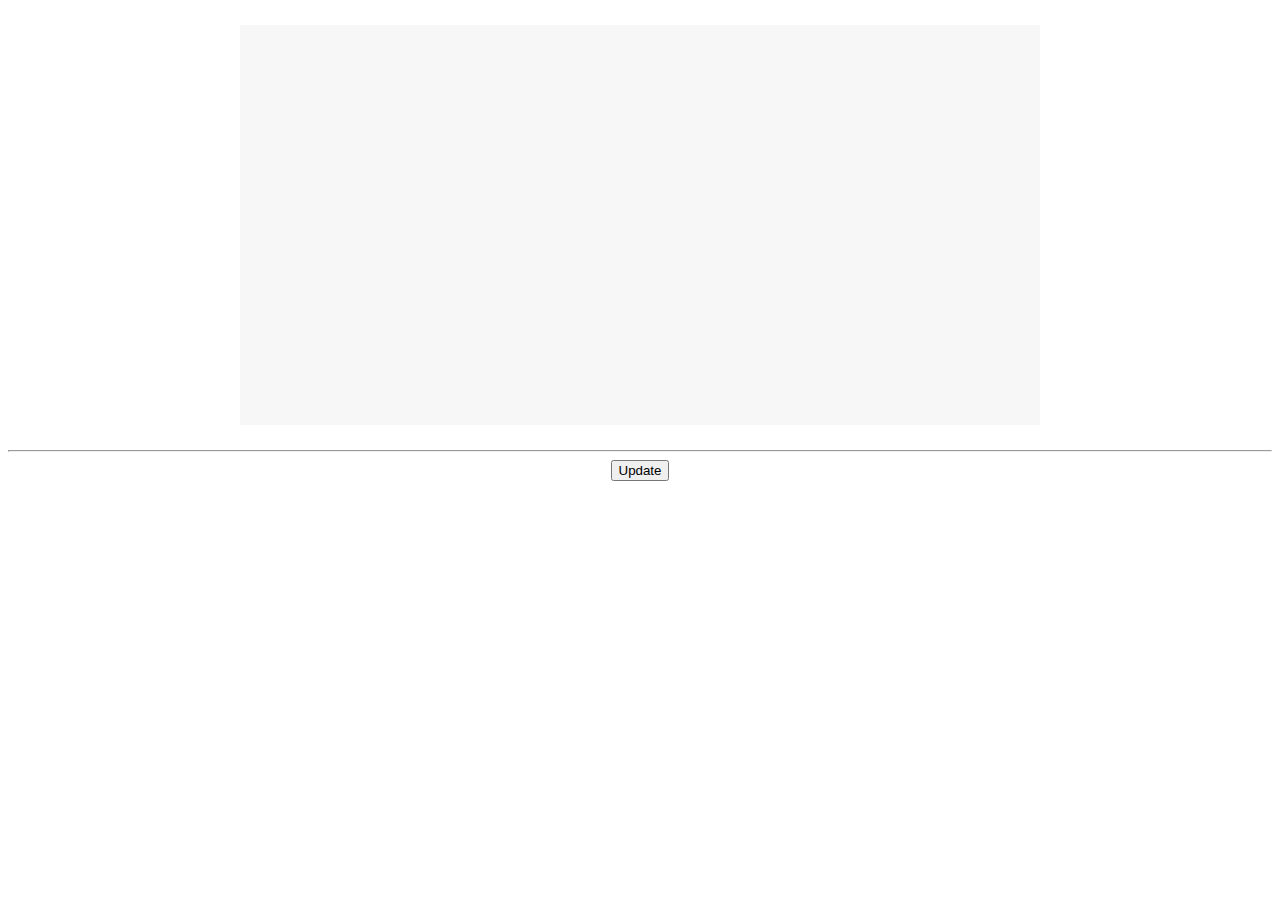
<file: 5/5.2/index.html>
<!DOCTYPE html>
<html lang="en">
<head>
    <meta charset="UTF-8">
    <title>D3 Bar Chart</title>
    <link rel="stylesheet" type="text/css" href="style.css">
</head>
<body>
    <div id="chart"></div>
    <hr>
    <button type="button">Update</button>

    <script src="https://d3js.org/d3.v5.js"></script>
    <script src="app.js"></script>
</body>
</html>
</file>
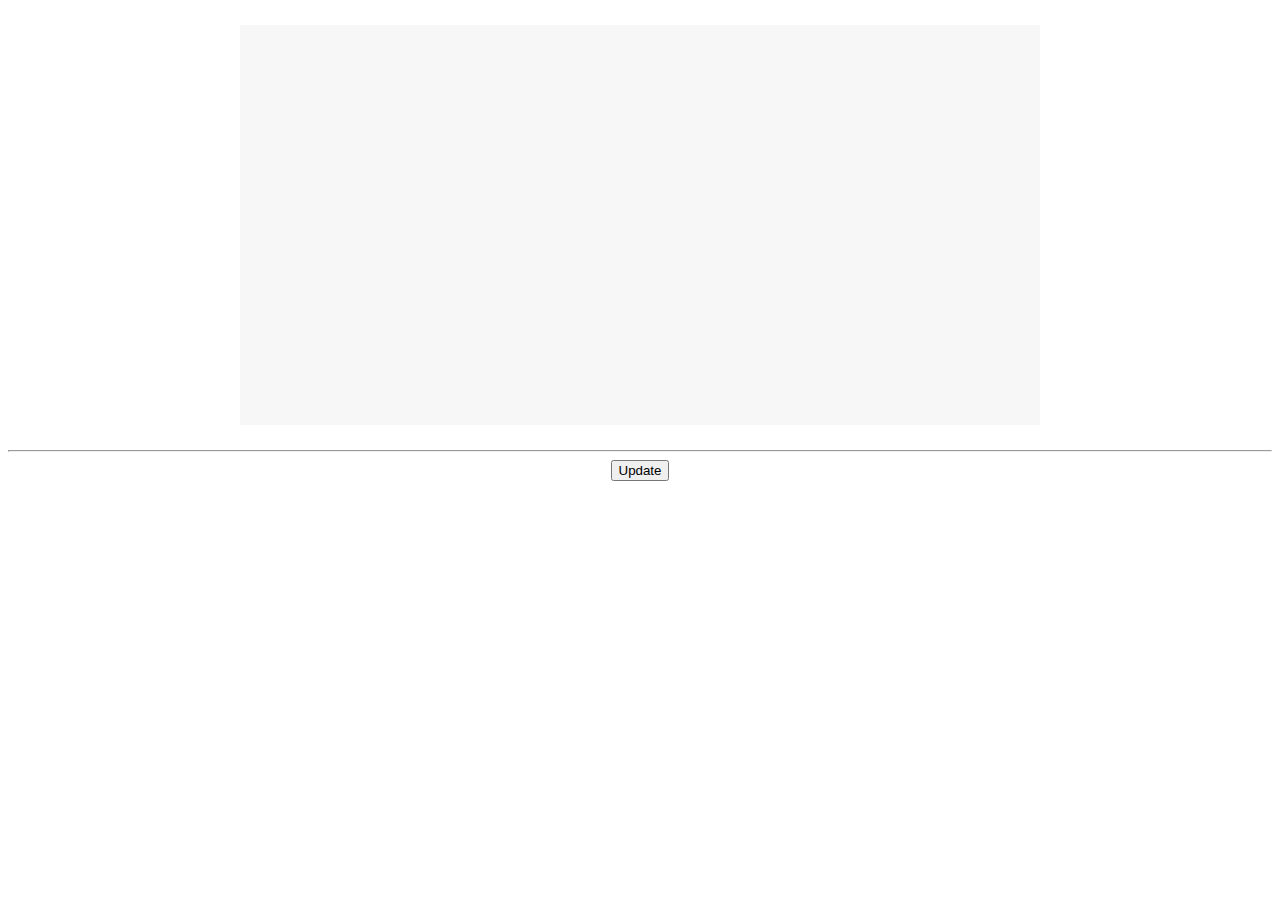
<file: 5/5.6/index.html>
<!DOCTYPE html>
<html lang="en">
<head>
    <meta charset="UTF-8">
    <title>D3 Scatter Plot</title>
    <link rel="stylesheet" type="text/css" href="style.css">
</head>
<body>
    <div id="chart"></div>
    <hr>
    <button type="button">Update</button>
    <script src="https://d3js.org/d3.v5.js"></script>
    <script src="app.js"></script>
</body>
</html>
</file>
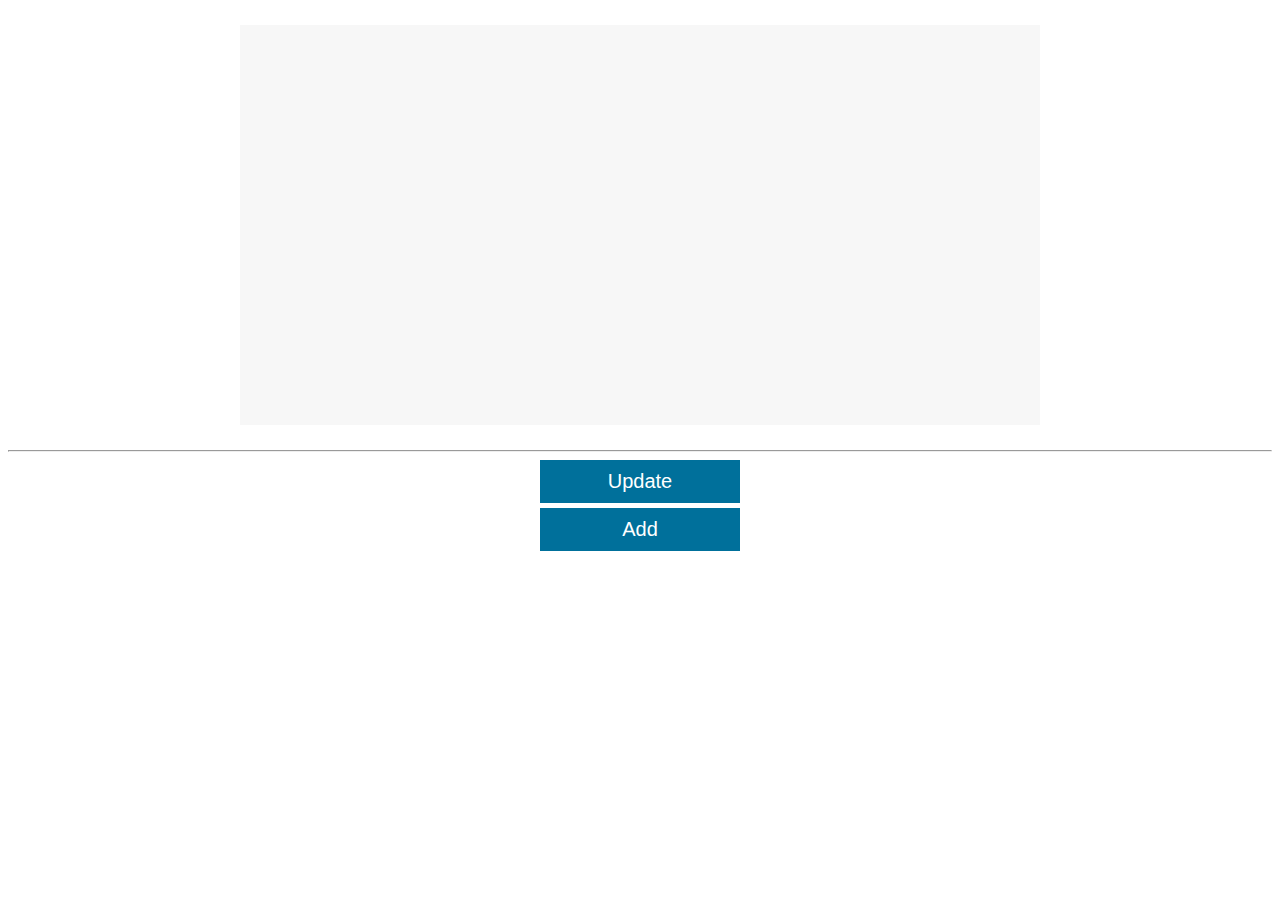
<file: 5/5.8/index.html>
<!DOCTYPE html>
<html lang="en">
<head>
    <meta charset="UTF-8">
    <title>D3 Bar Chart</title>
    <link rel="stylesheet" type="text/css" href="style.css">
</head>
<body>
    <div id="chart"></div>
    <hr>
    <button type="button" class="update">Update</button>
    <button type="button" class="add">Add</button>

    <script src="https://d3js.org/d3.v5.js"></script>
    <script src="app.js"></script>
</body>
</html>
</file>
<file: 5/5.2/style.css>
#chart{
    width: 800px;
    height: 400px;
    background-color: #f7f7f7;
    margin: 25px auto;
}
.bar{
    display: inline-block;
    width: 25px;
    height: 300px;
    background-color: #7ED26D;
    margin-right: 5px;
}
button {
    display: block;
    margin: 0 auto;
}
</file>
<file: 5/5.6/style.css>
#chart{
    width: 800px;
    height: 400px;
    background-color: #f7f7f7;
    margin: 25px auto;
}

.x-axis path, .x-axis line, .y-axis path, .y-axis line {
    shape-rendering: crispEdges;
}

.x-axis text, .y-axis text {
    font-family: sans-serif;
    font-weight: bold;
    font-size: 16px;
}

button {
    display: block;
    margin: 0 auto;
}
</file>
<file: 5/5.8/style.css>
#chart{
    width: 800px;
    height: 400px;
    background-color: #f7f7f7;
    margin: 25px auto;
}
.bar{
    display: inline-block;
    width: 25px;
    height: 300px;
    background-color: #7ED26D;
    margin-right: 5px;
}
button {
    display: block;
    margin: 5px auto;
    padding: 10px;
    width: 200px;
    font-size: 20px;
    background-color: #00709b;
    color: #fff;
    border: none;
    outline: none;
}
</file>
